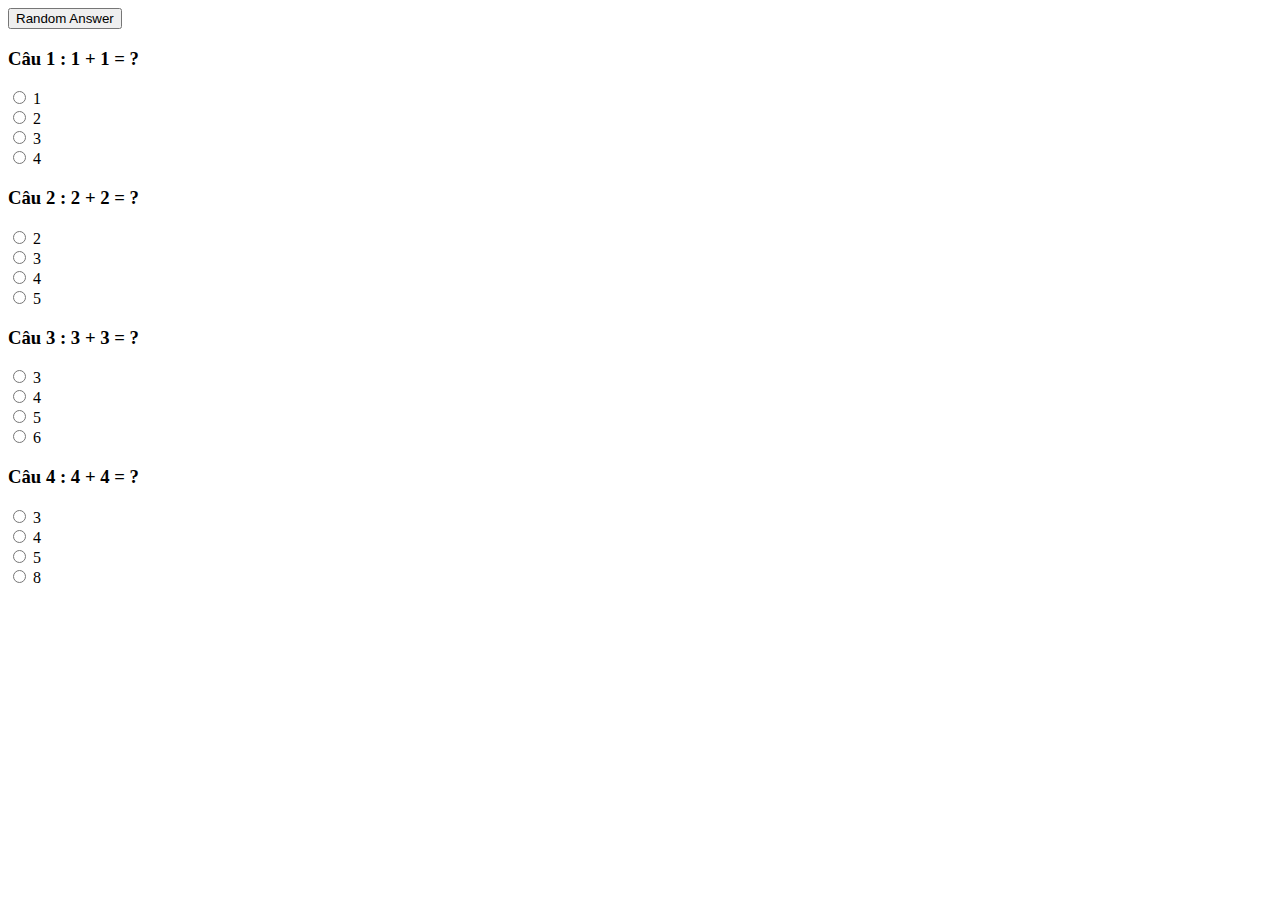
<file: day-08/L2/index.html>
<!DOCTYPE html>
<html lang="en">
<head>
    <meta charset="UTF-8">
    <meta http-equiv="X-UA-Compatible" content="IE=edge">
    <meta name="viewport" content="width=device-width, initial-scale=1.0">
    <title>Document</title>
</head>
<body>
    <button id="btn">Random Answer</button>

    <div class="quiz-container">
        <div class="quiz-item">
            <h3>Câu 1 : 1 + 1 = ?</h3>
            <div class="quiz-answer">
                <div class="quiz-answer-item">
                    <input type="radio" name="1">
                    <label>1</label>
                </div>
                <div class="quiz-answer-item">
                    <input type="radio" name="1">
                    <label>2</label>
                </div>
                <div class="quiz-answer-item">
                    <input type="radio" name="1">
                    <label>3</label>
                </div>
                <div class="quiz-answer-item">
                    <input type="radio" name="1">
                    <label>4</label>
                </div>
            </div>
        </div>
        <div class="quiz-item">
            <h3>Câu 2 : 2 + 2 = ?</h3>
            <div class="quiz-answer">
                <div class="quiz-answer-item">
                    <input type="radio" name="2">
                    <label>3</label>
                </div>
                <div class="quiz-answer-item">
                    <input type="radio" name="2">
                    <label>4</label>
                </div>
                <div class="quiz-answer-item">
                    <input type="radio" name="2">
                    <label>5</label>
                </div>
                <div class="quiz-answer-item">
                    <input type="radio" name="2">
                    <label>6</label>
                </div>
            </div>
        </div>
    </div>

    <script src="./main.js"></script>
</body>
</html>
</file>
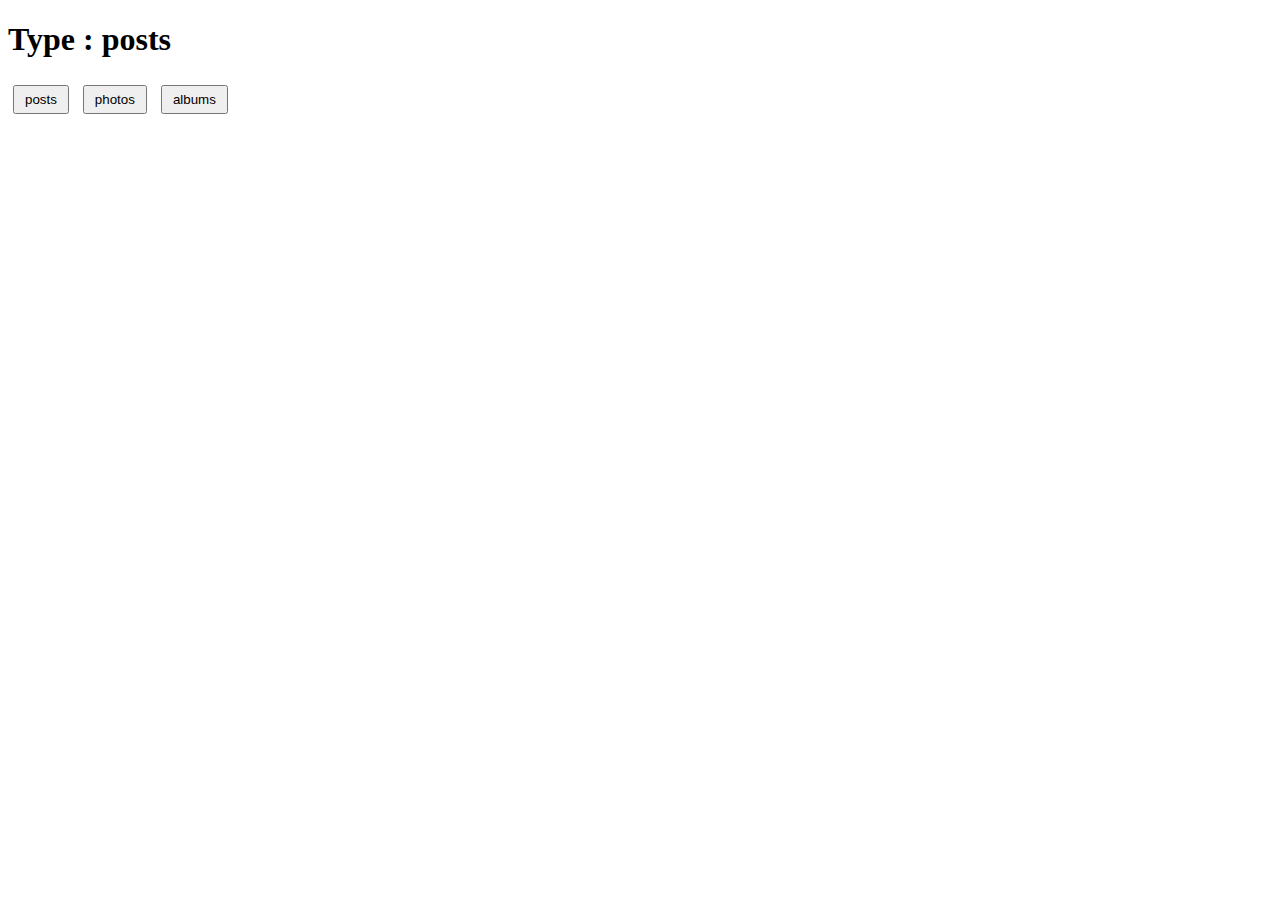
<file: day-08/L3/index.html>
<!DOCTYPE html>
<html lang="en">
<head>
    <meta charset="UTF-8">
    <meta name="viewport" content="width=device-width, initial-scale=1.0">
    <title>API Demo</title>

    <link href="https://cdn.jsdelivr.net/npm/bootstrap@5.0.2/dist/css/bootstrap.min.css" rel="stylesheet" integrity="sha384-EVSTQN3/azprG1Anm3QDgpJLIm9Nao0Yz1ztcQTwFspd3yD65VohhpuuCOmLASjC" crossorigin="anonymous">
    <style>
        .button { padding: 5px 10px; margin: 5px; }
        .active { background-color: red; color: white; }
    </style>
</head>
<body>
    <div class="container">
        <h1 id="type">Type : posts</h1>
        <div >
            <button class="button btn " data-type="posts">posts</button>
            <button class="button btn " data-type="photos">photos</button>
            <button class="button btn" data-type="albums">albums</button>
        </div>
        <ul id="dataList"></ul>
    </div>
   
    <script src="./main.js"></script>
</body>
</html>
</file>
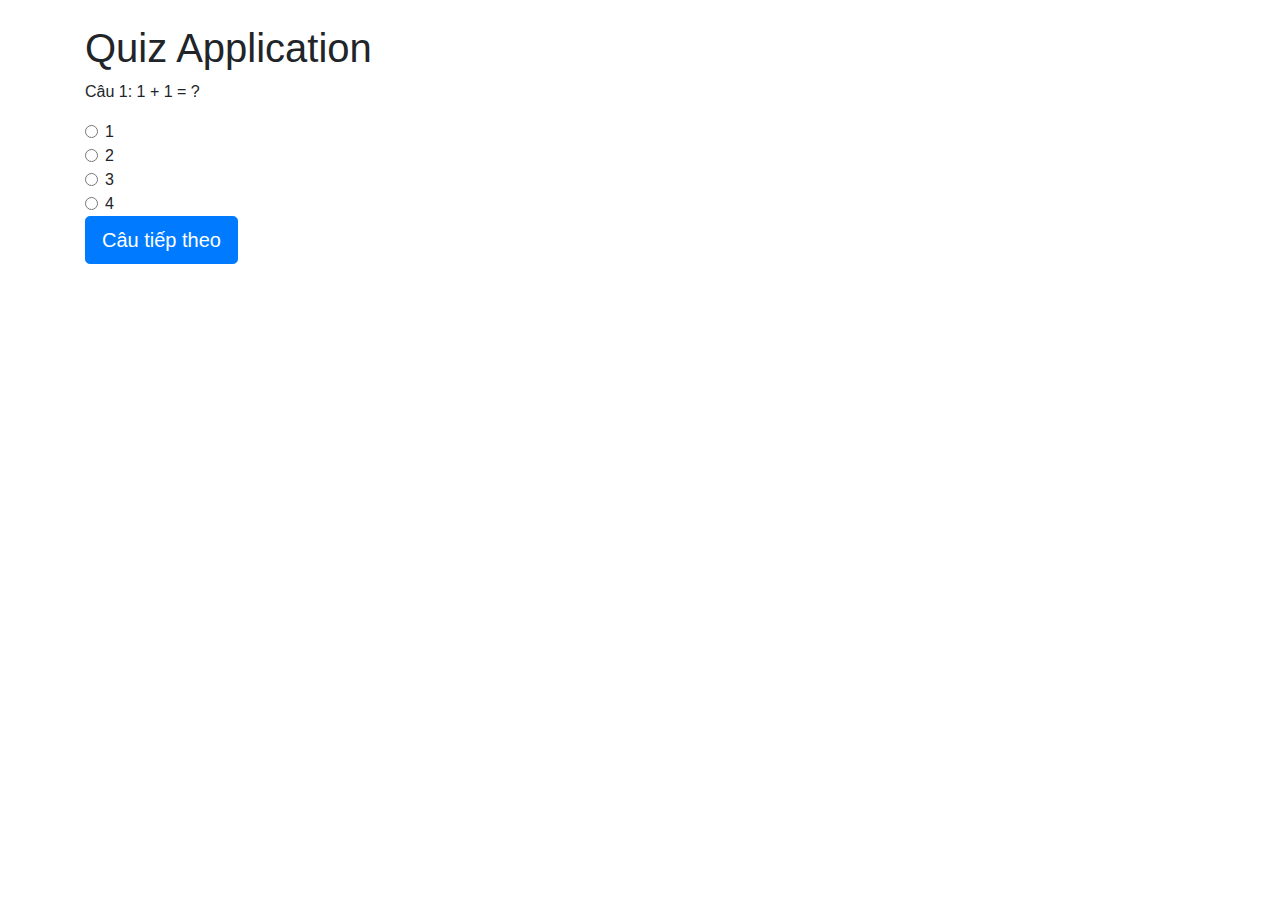
<file: day-05/pracetice_dom/quiz/index.html>
<!DOCTYPE html>
<html lang="en">

<head>
    <meta charset="UTF-8">
    <meta name="viewport" content="width=device-width, initial-scale=1.0">
    <title>Document</title>
    <link href="https://stackpath.bootstrapcdn.com/bootstrap/4.5.2/css/bootstrap.min.css" rel="stylesheet">
    <style>
        .hide {
            display: none;
        }
      
    </style>
</head>

<body>
    <div class="container mt-4 ">
        <h1>Quiz Application</h1>

        <div id="question">
            <p>Câu 1: Thủ đô của Việt Nam là gì?</p>
        </div>

        <div class="choices">
            <div class="choice-item">
                <input type="radio" name="choice" id="1" value="Hà Nội">
                <label for="1">Hà Nội</label>
            </div>
            <div class="choice-item">
                <input type="radio" name="choice" id="2" value="TP Hồ Chí Minh">
                <label for="2">TP Hồ Chí Minh</label>
            </div>
            <div class="choice-item">
                <input type="radio" name="choice" id="3" value="Hải Phòng">
                <label for="3">Hải Phòng</label>
            </div>
            <div class="choice-item">
                <input type="radio" name="choice" id="4" value="Đà Nẵng">
                <label for="4">Đà Nẵng</label>
            </div>
        </div>

        <div>
            <button id="btn-pre" class="hide btn btn-primary btn-lg" >Câu trước</button>
            <button id="btn-next" class="btn btn-primary btn-lg">Câu tiếp theo</button>
            <button id="btn-finish" class="hide btn btn-primary btn-lg">Kết thúc</button>
          
        </div>
    </div>


    <script src="./main.js"></script>
</body>

</html>
</file>
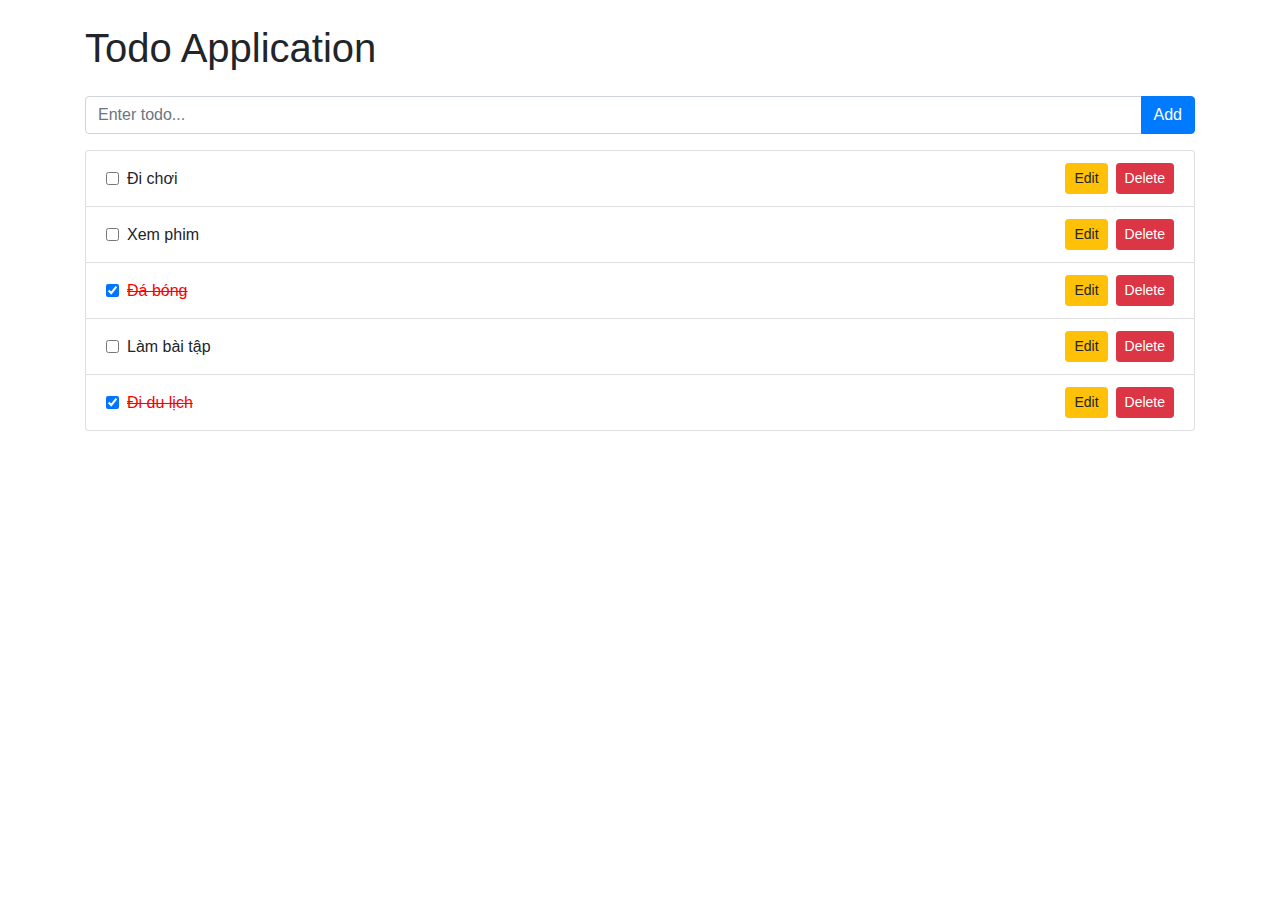
<file: day-05/pracetice_dom/todoList/index.html>
<!DOCTYPE html>
<html lang="en">
<head>
    <meta charset="UTF-8">
    <meta name="viewport" content="width=device-width, initial-scale=1.0">
    <title>Todo Application</title>
    
    <link href="https://stackpath.bootstrapcdn.com/bootstrap/4.5.2/css/bootstrap.min.css" rel="stylesheet">
    
    <style>
        .active {
            color: red;
            text-decoration: line-through;
        }
    </style>
</head>
<body>
    <div class="container mt-4">
        <h1 class="mb-4">Todo Application</h1>

        <div class="input-group mb-3">
            <input type="text" class="form-control" placeholder="Enter todo..." id="input-todo">
            <div class="input-group-append">
                <button class="btn btn-primary" id="btn-add">Add</button>
            </div>
        </div>

        <ul class="list-group">
            <li class="list-group-item d-flex align-items-center">
                <input type="checkbox" class="mr-2">
                <span>Đi chơi</span>
                <button class="btn btn-warning btn-sm ml-auto mr-2">Edit</button>
                <button class="btn btn-danger btn-sm" >Delete</button>
            </li>
            <li class="list-group-item d-flex align-items-center">
                <input type="checkbox" class="mr-2" checked>
                <span class="active">Làm bài tập</span>
                <button class="btn btn-warning btn-sm ml-auto mr-2">Edit</button>
                <button class="btn btn-danger btn-sm">Delete</button>
            </li>
            <li class="list-group-item d-flex align-items-center">
                <input type="checkbox" class="mr-2">
                <span>Đá bóng</span>
                <button class="btn btn-warning btn-sm ml-auto mr-2">Edit</button>
                <button class="btn btn-danger btn-sm">Delete</button>
            </li>
        </ul>
    </div>

    <script src="https://code.jquery.com/jquery-3.5.1.slim.min.js"></script>
    <script src="https://cdn.jsdelivr.net/npm/@popperjs/core@2.5.2/dist/umd/popper.min.js"></script>
    <script src="https://stackpath.bootstrapcdn.com/bootstrap/4.5.2/js/bootstrap.min.js"></script>
    <script src="./main.js"></script>
</body>
</html>
</file>
